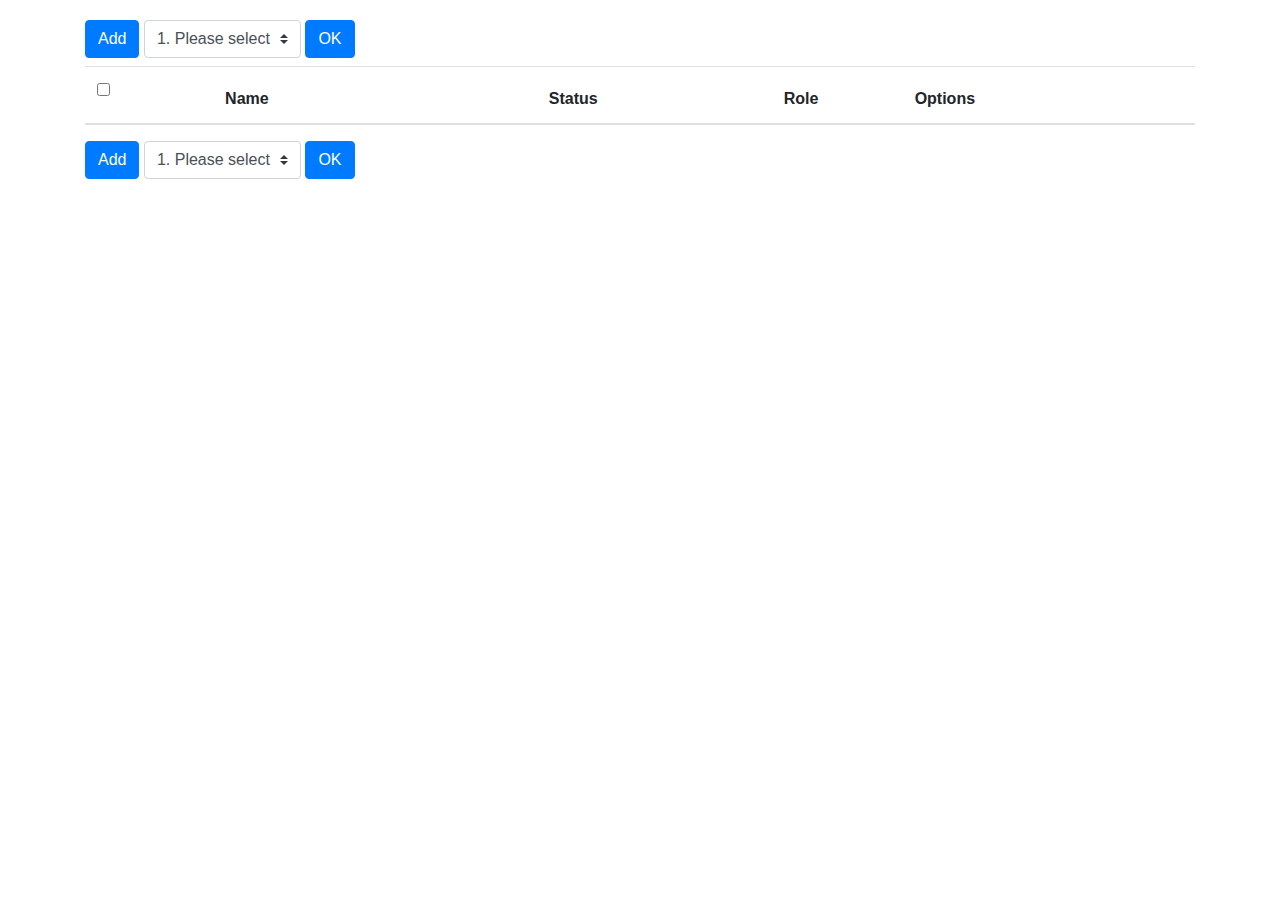
<file: index.html>
<!doctype html>
<html lang="en" xmlns="http://www.w3.org/1999/html">
<head>
    <meta charset="utf-8">
    <meta name="viewport" content="width=device-width, initial-scale=1, shrink-to-fit=no">
    <title>My CMS</title>
    <link rel="stylesheet" type="text/css" href="style.css">
    <link href="https://maxcdn.bootstrapcdn.com/font-awesome/4.3.0/css/font-awesome.min.css" rel="stylesheet">
    <link rel="stylesheet" href="https://stackpath.bootstrapcdn.com/bootstrap/4.5.2/css/bootstrap.min.css" integrity="sha384-JcKb8q3iqJ61gNV9KGb8thSsNjpSL0n8PARn9HuZOnIxN0hoP+VmmDGMN5t9UJ0Z" crossorigin="anonymous">
</head>
<body>
<div class="container">
    <div class="row">
        <div class="col-lg-12">
            <button type="button" id="modal" class="btn btn-primary" >
                Add
            </button>
            <label for="setActive">
                <select class="custom-select" name="setActive" id="setActive">
                    <option value="0">1. Please select</option>
                    <option value="active">2. Set active</option>
                    <option value="not_active">3. Set not active</option>
                    <option value="delete">4. Delete</option>
                </select>
            </label>
            <button class="btn btn-primary" type="button" id="submitTable">
                OK
            </button>

            <!--modal -->
            <div class="modal fade" id="modalForm" tabindex="-1" role="dialog" aria-labelledby="exampleModalLabel" aria-hidden="true">
                <div class="modal-dialog modal-dialog-centered" role="document">
                    <div class="modal-content">
                        <div class="modal-header">
                            <h5 class="modal-title" id="exampleModalLabel">Modal title</h5>
                            <button type="button" class="close" data-dismiss="modal" aria-label="Close">
                                <span aria-hidden="true">&times;</span>
                            </button>
                        </div>
                        <div class="modal-body">
                            <form id="myForm">
                                <div class="form-group">
                                    <label for="name">Name</label>
                                    <input name="name" type="text" class="form-control" id="name" value="Name">
                                </div>
                                <div class="form-group">
                                    <label for="surname">Surname</label>
                                    <input name="surname" type="text" class="form-control" id="surname" value="Surname">
                                </div>
                                <div class="custom-control custom-switch">
                                    <input name="status" type="checkbox" class="custom-control-input" id="customSwitch">
                                    <label class="custom-control-label" for="customSwitch">Active</label>
                                </div>
                                <div>
                                    <label for="setRole">
                                        <select class="custom-select" name="setRole" id="setRole">
                                            <option value="0">1. Please select</option>
                                            <option value="admin" selected>2. Admin</option>
                                            <option value="user">3. User</option>
                                        </select>
                                    </label>
                                </div>
                            </form>
                        </div>
                        <div class="modal-footer">
                            <button id="addUser" type="button" class="btn btn-primary">Add</button>
                            <button id="editUser" type="button" class="btn btn-primary">Edit</button>
                            <button type="button" class="btn btn-secondary" data-dismiss="modal">Close</button>
                        </div>
                    </div>
                </div>
            </div>

            <!--modal center -->
            <div class="modal fade" id="modalMessage" tabindex="-1" role="dialog" aria-labelledby="exampleModalCenterTitle" aria-hidden="true">
                <div class="modal-dialog modal-dialog-centered" role="document">
                    <div class="modal-content">
                        <div class="modal-header">
                            <h5 class="modal-title" id="exampleModalLongTitle">Message</h5>
                        </div>
                        <div class="modal-body">
                        </div>
                        <div class="modal-footer">
                            <button id="acceptAction" type="button" class="btn btn-primary" data-dismiss="modal">Ok</button>
                            <button id="declineAction" type="button" class="btn btn-danger" data-dismiss="modal">Cancel</button>
                        </div>
                    </div>
                </div>
            </div>

            <div class="main-box clearfix">
                <div class="table-responsive">
                    <table class="table user-list">
                        <thead>
                        <tr>
                            <th>
                                <label>
                                    <input type="checkbox" id="checkAll">
                                </label>
                            </th>
                            <th><span>Name</span></th>
                            <th class="text-center"><span>Status</span></th>
                            <th class="text-center"><span>Role</span></th>
                            <th><span>Options</span></th>
                        </tr>
                        </thead>
                        <tbody>
                        </tbody>
                    </table>
                </div>
            </div>
            <button type="button" id="modalBottom" class="btn btn-primary">
                Add
            </button>
            <label for="setActiveBottom">
                <select class="custom-select" name="setActive" id="setActiveBottom">
                    <option value="0">1. Please select</option>
                    <option value="active">2. Set active</option>
                    <option value="not_active">3. Set not active</option>
                    <option value="delete">4. Delete</option>
                </select>
            </label>
            <button class="btn btn-primary" type="button" id="submitTableBottom">
                OK
            </button>
        </div>
    </div>
</div>
<script src="https://code.jquery.com/jquery-3.5.1.js" integrity="sha256-QWo7LDvxbWT2tbbQ97B53yJnYU3WhH/C8ycbRAkjPDc=" crossorigin="anonymous"></script>
<script src="https://cdnjs.cloudflare.com/ajax/libs/popper.js/1.12.9/umd/popper.min.js" integrity="sha384-ApNbgh9B+Y1QKtv3Rn7W3mgPxhU9K/ScQsAP7hUibX39j7fakFPskvXusvfa0b4Q" crossorigin="anonymous"></script>
<script src="https://maxcdn.bootstrapcdn.com/bootstrap/4.0.0/js/bootstrap.min.js" integrity="sha384-JZR6Spejh4U02d8jOt6vLEHfe/JQGiRRSQQxSfFWpi1MquVdAyjUar5+76PVCmYl" crossorigin="anonymous"></script>
<script src="script.js"></script>
</body>
</html>
</file>
<file: style.css>
body{padding-top:20px;}

table {
    text-transform: capitalize;
}

.dot-not-active {
    height: 25px;
    width: 25px;
    background-color: #bbb;
    border-radius: 50%;
    display: inline-block;
}

.dot-active {
    height: 25px;
    width: 25px;
    background-color: #218838;
    border-radius: 50%;
    display: inline-block;
}
</file>
